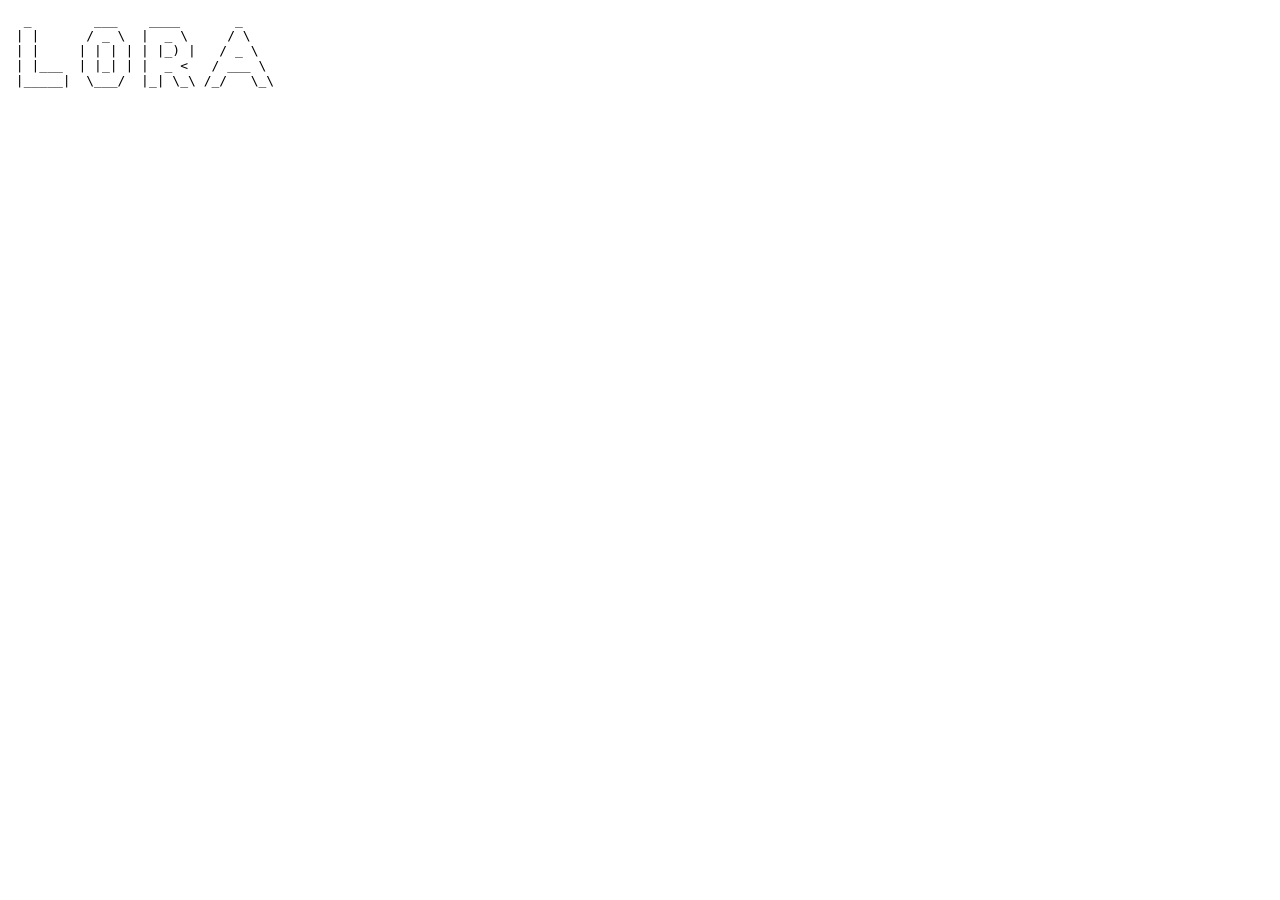
<file: index.html>
<!DOCTYPE html>
<html lang"pl">
<head>
	<meta charset="uft-8">
	<title>SYSOP: Lora</title>
</head>
<body>
<pre>
  _        ___    ____       _    
 | |      / _ \  |  _ \     / \   
 | |     | | | | | |_) |   / _ \  
 | |___  | |_| | |  _ <   / ___ \ 
 |_____|  \___/  |_| \_\ /_/   \_\
                                  
</pre>
</body>
<html>
</file>
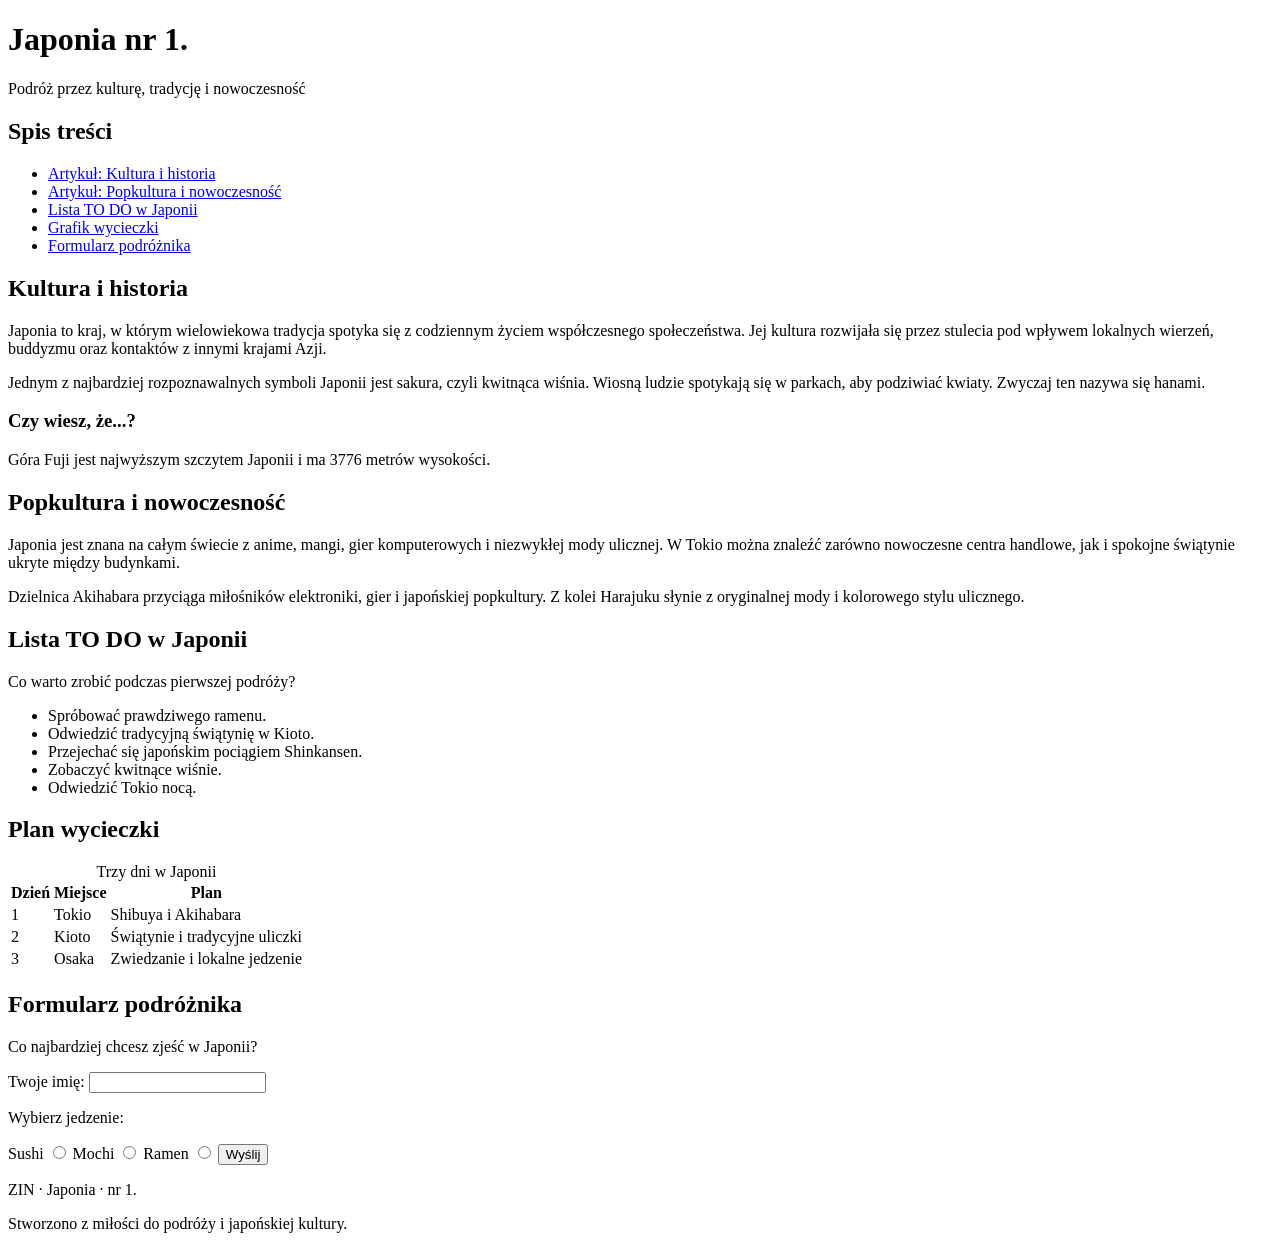
<file: zine.html>
<!DOCTYPE html>
<html lang="pl">
  <head>
    <meta charset="UTF-8">
    <meta name="viewport" content="width=device-width, initial-scale=1.0">
    <title>ZIN · Japonia · nr 1.</title>
  </head>

  <body>
    <!-- Okładka -->
    <header id="okladka">
      <h1>Japonia nr 1.</h1>
      <p>Podróż przez kulturę, tradycję i nowoczesność</p>
    </header>
    <!-- Spis treści -->
    <nav>
      <h2>Spis treści</h2>
      <ul>
          <li><a href="#historia">Artykuł: Kultura i historia</a></li>
          <li><a href="#nowoczesnosc">Artykuł: Popkultura i nowoczesność</a></li>
          <li><a href="#todo">Lista TO DO w Japonii</a></li>
	  <li><a href="#wycieczka">Grafik wycieczki</a></li>
	  <li><a href="#formularz">Formularz podróżnika</a></li>

      </ul>
    </nav>    
    <main>
        <!-- ARTYKUŁ 1 -->
        <article id="historia">
            <h2>Kultura i historia</h2>

            <p>
                Japonia to kraj, w którym wielowiekowa tradycja
                spotyka się z codziennym życiem współczesnego
                społeczeństwa. Jej kultura rozwijała się przez
                stulecia pod wpływem lokalnych wierzeń, buddyzmu
                oraz kontaktów z innymi krajami Azji.
            </p>

            <p>
                Jednym z najbardziej rozpoznawalnych symboli
                Japonii jest sakura, czyli kwitnąca wiśnia.
                Wiosną ludzie spotykają się w parkach, aby
                podziwiać kwiaty. Zwyczaj ten nazywa się hanami.
            </p>

            <aside>
                <h3>Czy wiesz, że...?</h3>
                <p>
                    Góra Fuji jest najwyższym szczytem Japonii
                    i ma 3776 metrów wysokości.
                </p>
            </aside>
        </article>

        <!-- ARTYKUŁ 2 -->
        <article id="nowoczesnosc">
            <h2>Popkultura i nowoczesność</h2>

            <p>
                Japonia jest znana na całym świecie z anime,
                mangi, gier komputerowych i niezwykłej mody
                ulicznej. W Tokio można znaleźć zarówno
                nowoczesne centra handlowe, jak i spokojne
                świątynie ukryte między budynkami.
            </p>

            <p>
                Dzielnica Akihabara przyciąga miłośników
                elektroniki, gier i japońskiej popkultury.
                Z kolei Harajuku słynie z oryginalnej mody
                i kolorowego stylu ulicznego.
            </p>
        </article>

      <!-- LISTA -->
      <article id="todo">
          <h2>Lista TO DO w Japonii</h2>

          <p>Co warto zrobić podczas pierwszej podróży?</p>

          <ul>
              <li>Spróbować prawdziwego ramenu.</li>
              <li>Odwiedzić tradycyjną świątynię w Kioto.</li>
              <li>Przejechać się japońskim pociągiem Shinkansen.</li>
              <li>Zobaczyć kwitnące wiśnie.</li>
              <li>Odwiedzić Tokio nocą.</li>
          </ul>
      </article>

      <!-- TABELA -->
      <article id="wycieczka">
          <h2>Plan wycieczki</h2>

          <table>
              <caption>Trzy dni w Japonii</caption>

              <thead>
                  <tr>
                      <th>Dzień</th>
                      <th>Miejsce</th>
                      <th>Plan</th>
                  </tr>
              </thead>

               <tbody>
                  <tr>
                      <td>1</td>
                      <td>Tokio</td>
                      <td>Shibuya i Akihabara</td>
                  </tr>

                  <tr>
                      <td>2</td>
                      <td>Kioto</td>
                      <td>Świątynie i tradycyjne uliczki</td>
                  </tr>

                  <tr>
                      <td>3</td>
                      <td>Osaka</td>
                      <td>Zwiedzanie i lokalne jedzenie</td>
                  </tr>
               </tbody>
            </table>
        </article>
    
        <!-- FORMULARZ -->
        <article id="formularz">
            <h2>Formularz podróżnika</h2>

            <p>Co najbardziej chcesz zjeść w Japonii?</p>

            <form>
                <label for="imie">Twoje imię:</label>
                <input type="text" id="imie" name="imie">

                <p>Wybierz jedzenie:</p>

                <label for="sushi">Sushi</label>
                <input type="radio" id="sushi" name="jedzenie"
                       value="Sushi">

                <label for="mochi">Mochi</label>
                <input type="radio" id="mochi" name="jedzenie"
                       value="Mochi">

                <label for="ramen">Ramen</label>
                <input type="radio" id="ramen" name="jedzenie"
                       value="Ramen">

                <button type="submit">Wyślij</button>
            </form>
        </article>  
    </main>

    <footer>
      <p>ZIN · Japonia · nr 1.</p>
        <p>Stworzono z miłości do podróży i japońskiej kultury.</p>
    </footer>

  </body>
</html>
</file>
